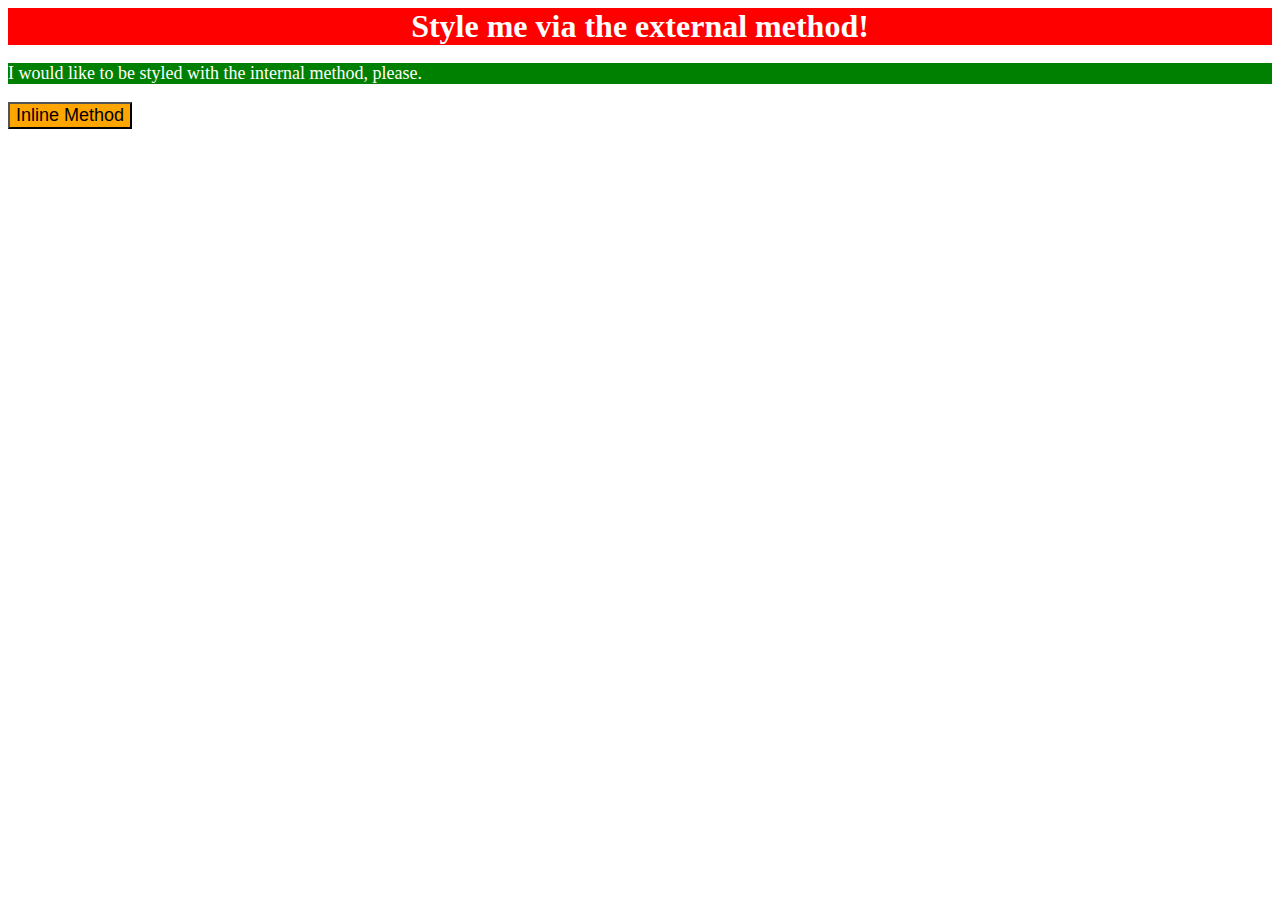
<file: foundations/intro-to-css/01-css-methods/index.html>
<!DOCTYPE html>
<html lang="en">
  <head>
    <meta charset="UTF-8">
    <meta http-equiv="X-UA-Compatible" content="IE=edge">
    <meta name="viewport" content="width=device-width, initial-scale=1.0">
    <link rel="stylesheet" href="style.css">
    <title>Methods for Adding CSS</title>
  </head>
  <body>
    <div>Style me via the external method!</div>
    <p>I would like to be styled with the internal method, please.</p>
    <button>Inline Method</button>
  </body>
</html>
</file>
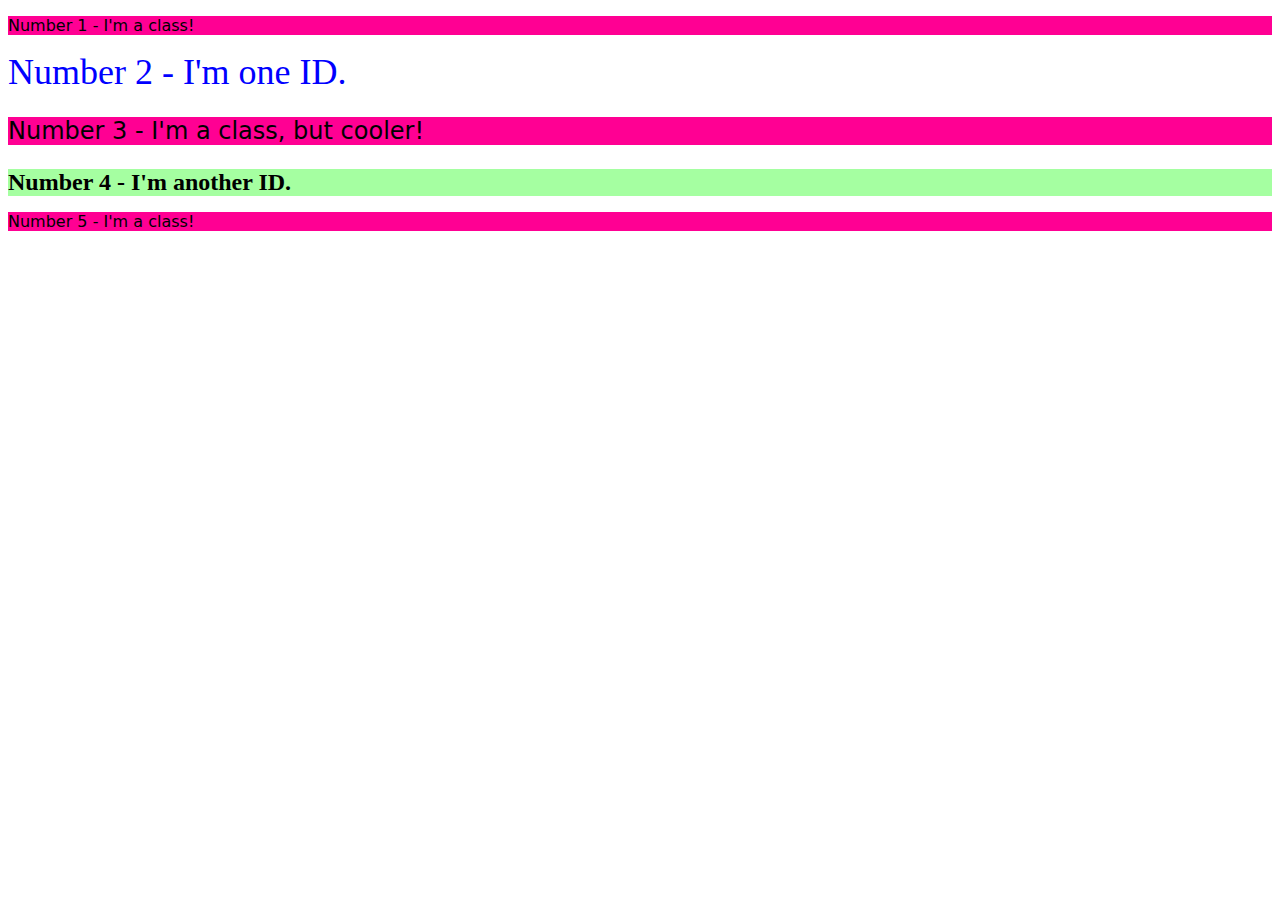
<file: foundations/intro-to-css/02-class-id-selectors/index.html>
<!DOCTYPE html>
<html lang="en">
  <head>
    <meta charset="UTF-8">
    <meta http-equiv="X-UA-Compatible" content="IE=edge">
    <meta name="viewport" content="width=device-width, initial-scale=1.0">
    <title>Class and ID Selectors</title>
    <link rel="stylesheet" href="style.css">
  </head>
  <body>
    <p class="odd">Number 1 - I'm a class!</p>
    <div id="one">Number 2 - I'm one ID.</div>
    <p class="odd" id="cooler">Number 3 - I'm a class, but cooler!</p>
    <div id="two">Number 4 - I'm another ID.</div>
    <p class="odd">Number 5 - I'm a class!</p>
  </body>
</html>
</file>
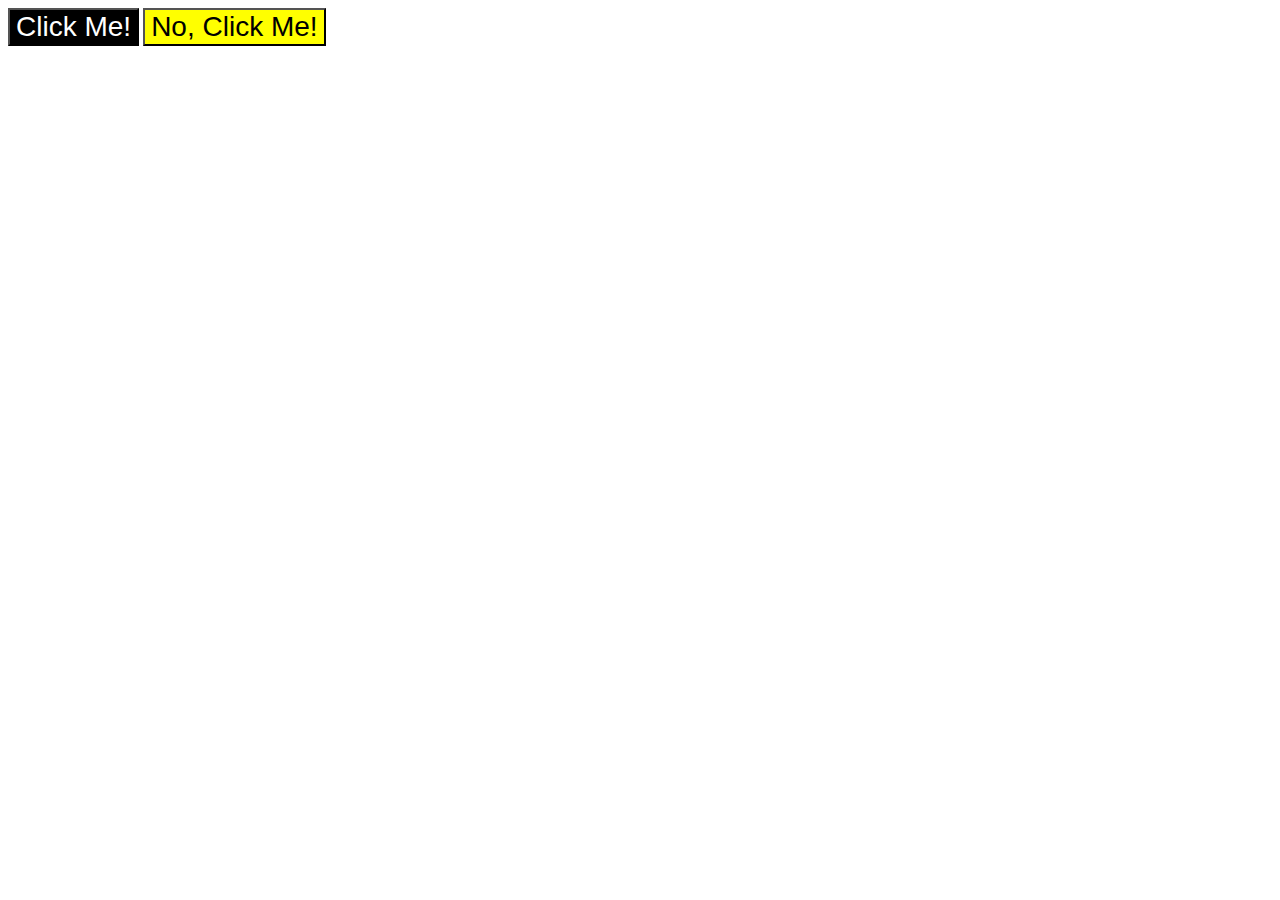
<file: foundations/intro-to-css/03-grouping-selectors/index.html>
<!DOCTYPE html>
<html lang="en">
  <head>
    <meta charset="UTF-8">
    <meta http-equiv="X-UA-Compatible" content="IE=edge">
    <meta name="viewport" content="width=device-width, initial-scale=1.0">
    <title>Grouping Selectors</title>
    <link rel="stylesheet" href="style.css">
  </head>
  <body>
    <button class="both" id="btn">Click Me!</button>
    <button class="both" id="btn2">No, Click Me!</button>
  </body>
</html>
</file>
<file: foundations/intro-to-css/01-css-methods/style.css>
div{
    background-color: red;
    color: white;
    font-size: 32px;
    text-align: center;
    font-weight: bold;
}

p{
    background-color: green;
    color: white;
    font-size: 18px;
}

button{
    background-color: orange;
    font-size: 18px;
}
</file>
<file: foundations/intro-to-css/02-class-id-selectors/style.css>
.odd{
    background-color: #ff0093;
    font-family: Verdana, DejaVu Sans, sans-serif;
}

#one{
    color: blue;
    font-size: 36px;
}

#cooler{
    font-size: 24px;
}

#two{
    background-color: #a5ffa1;
    font-size: 24px;
    font-weight: bold;
}
</file>
<file: foundations/intro-to-css/03-grouping-selectors/style.css>
#btn{
    background-color: black;
    color: white;
}

#btn2{
    background-color: yellow;
}

.both{
    font-size: 28px;
    font-family: Helvetica, 'Times New Roman', sans-serif;
}
</file>
